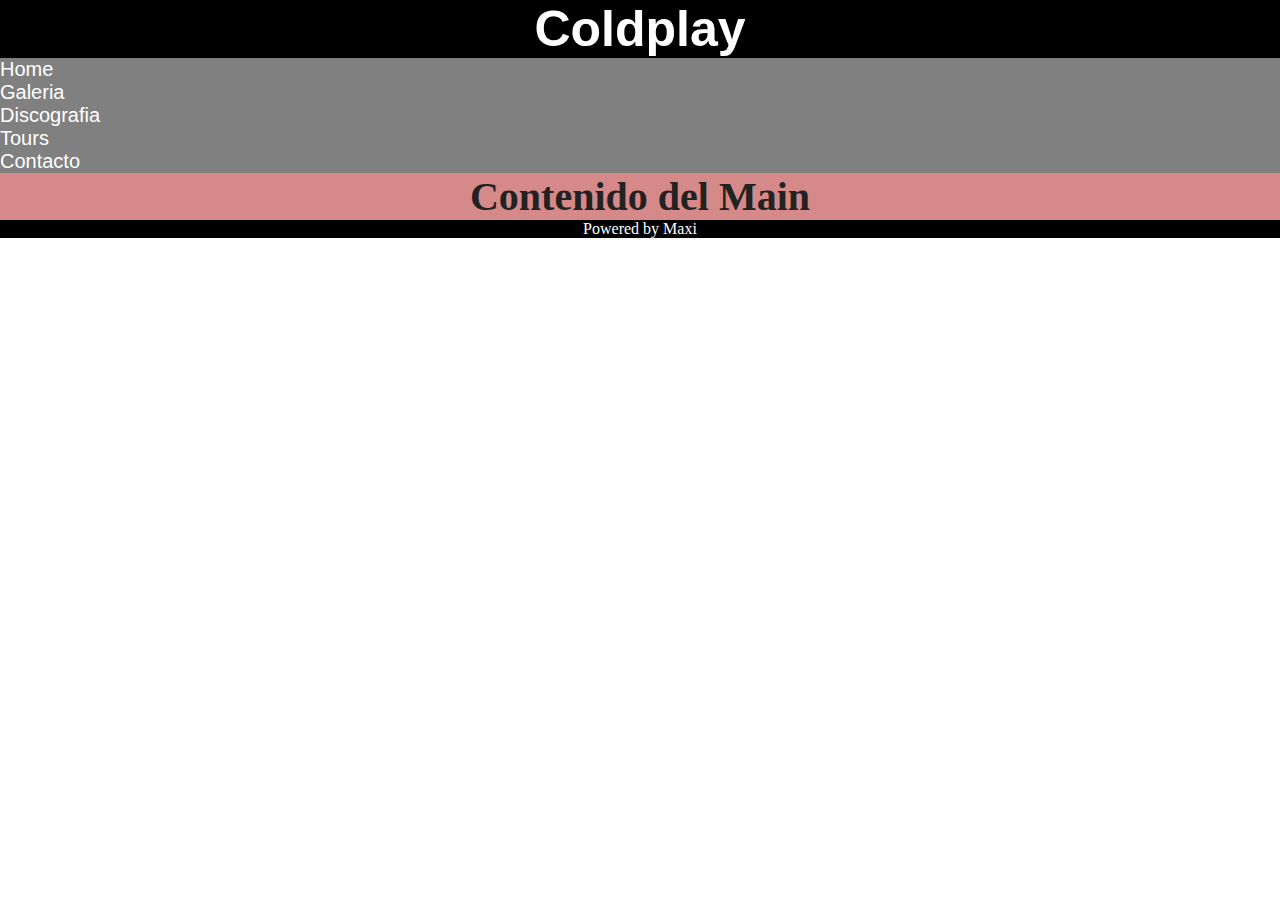
<file: index.html>
<!DOCTYPE html>
<html lang="en">
<head>
    <meta charset="UTF-8">
    <meta http-equiv="X-UA-Compatible" content="IE=edge">
    <meta name="viewport" content="width=device-width, initial-scale=1.0">
    <link rel="stylesheet" href="css/estilo.css">
    <title>Document</title>
</head>
<body>
    <header>
        <h1>Coldplay</h1>


    </header>
    <nav>
        <ul>
            <li>
                <a href="index.html">Home</a>
            </li>
            <li>
                <a href="html/galeria.html">Galeria</a>
            </li>
            <li>
                <a href="html/discografia.html">Discografia</a>
            </li>
            <li>
                <a href="html/tours.html">Tours</a>
            </li>
            <li>
                <a href="html/contacto.html">Contacto</a>
            </li>
        </ul>
    </nav>
    <main>

        <h2>Contenido del Main</h2>
        
    </main>
    <footer>
        <p>Powered by Maxi</p>

    </footer>    
</body>
</html>
</file>
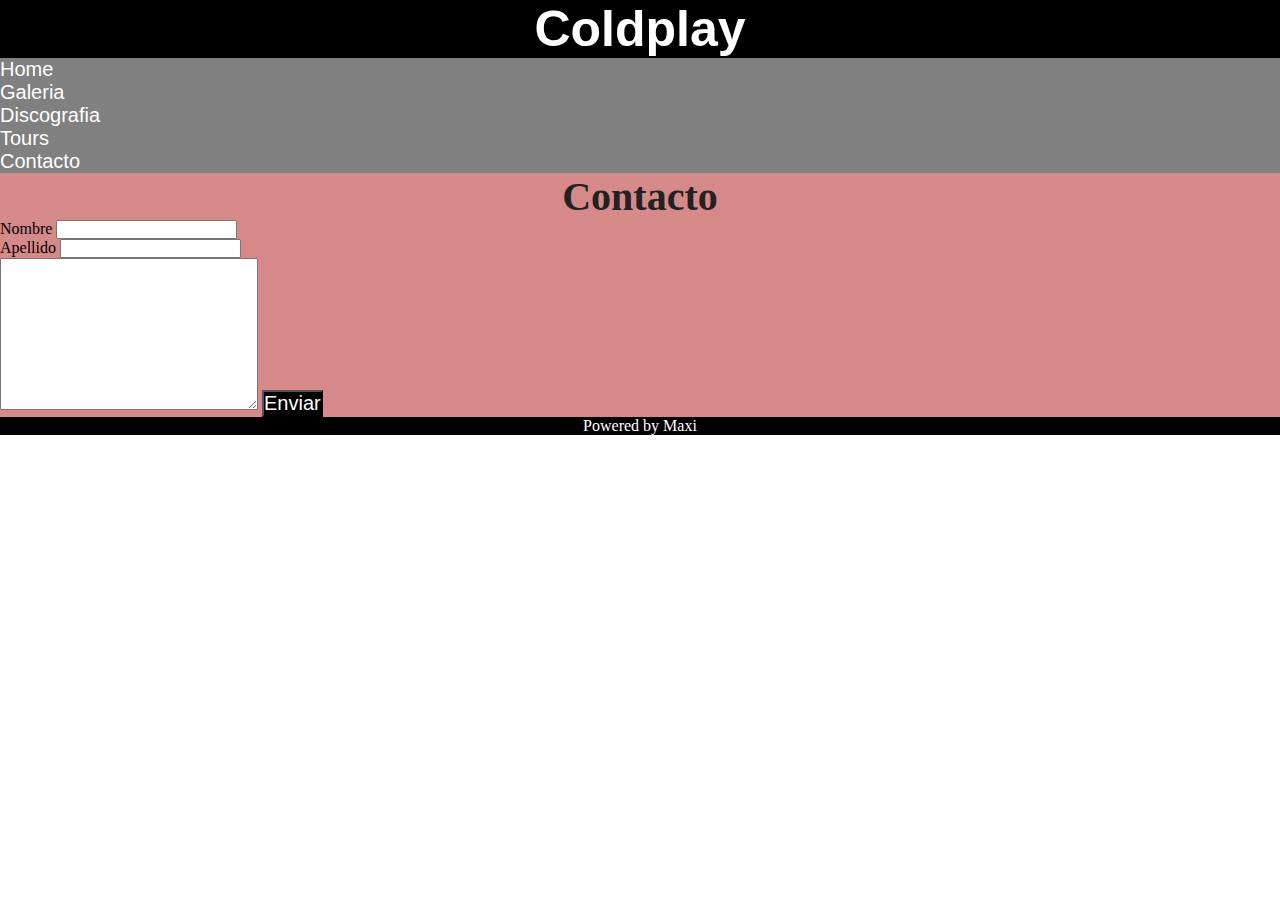
<file: html/contacto.html>
<!DOCTYPE html>
<html lang="en">
<head>
    <meta charset="UTF-8">
    <meta http-equiv="X-UA-Compatible" content="IE=edge">
    <meta name="viewport" content="width=device-width, initial-scale=1.0">
    <link rel="stylesheet" href="../css/estilo.css">
    <title>Document</title>
</head>
<body>
    <header>
        <h1>Coldplay</h1>


    </header>
    <nav>
        <ul>
            <li>
                <a href="../index.html">Home</a>
            </li>
            <li>
                <a href="galeria.html">Galeria</a>
            </li>
            <li>
                <a href="discografia.html">Discografia</a>
            </li>
            <li>
                <a href="tours.html">Tours</a>
            </li>
            <li>
                <a href="contacto.html">Contacto</a>
            </li>
        </ul>
    </nav>
    <main>

        <section>
            <h2>Contacto</h2>
            <form action="">
                <label for="">Nombre</label>
                <input type="text">
                <br>

                <label for="">Apellido</label>
                <input type="text">
                <br>

                <textarea name="" id="" cols="30" rows="10"></textarea>

                <button>Enviar</button>

            </form>



        </section>
        
    </main>
    <footer>
        <p>Powered by Maxi</p>

    </footer>    
</body>
</html>
</file>
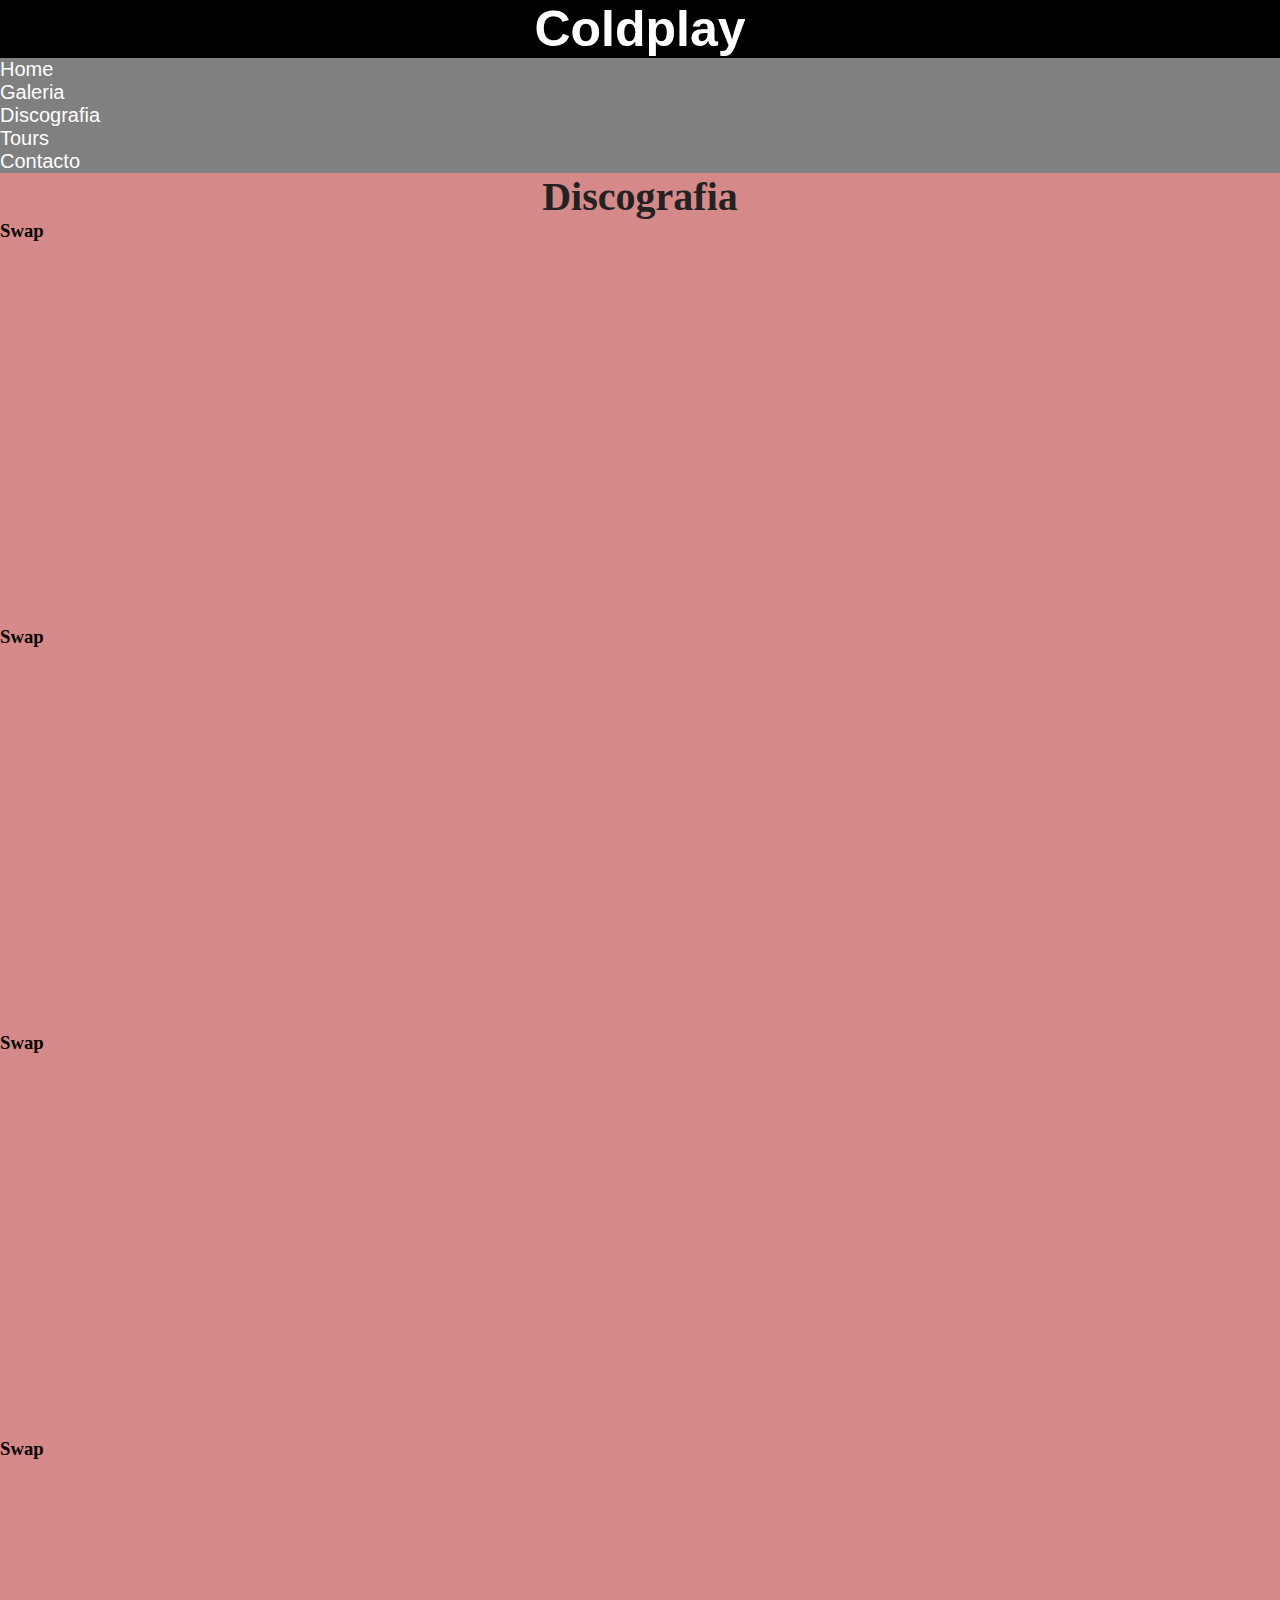
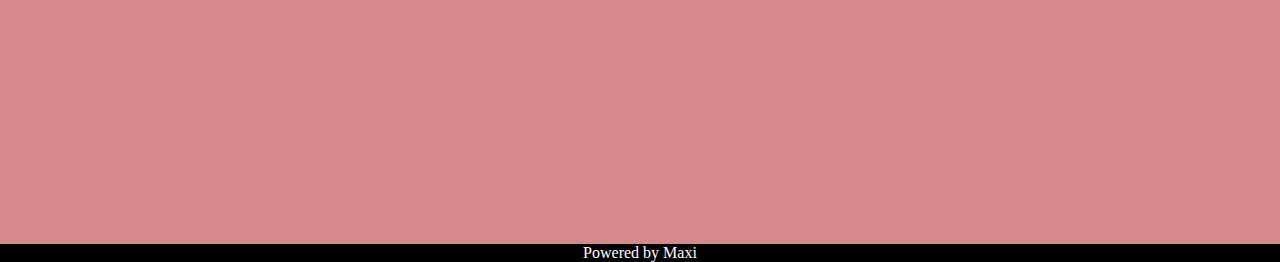
<file: html/discografia.html>
<!DOCTYPE html>
<html lang="en">
<head>
    <meta charset="UTF-8">
    <meta http-equiv="X-UA-Compatible" content="IE=edge">
    <meta name="viewport" content="width=device-width, initial-scale=1.0">
    <link rel="stylesheet" href="../css/estilo.css">

    <title>Document</title>
</head>
<body>
    <header>
        <h1>Coldplay</h1>


    </header>
    <nav>
        <ul>
            <li>
                <a href="../index.html">Home</a>
            </li>
            <li>
                <a href="galeria.html">Galeria</a>
            </li>
            <li>
                <a href="discografia.html">Discografia</a>
            </li>
            <li>
                <a href="tours.html">Tours</a>
            </li>
            <li>
                <a href="contacto.html">Contacto</a>
            </li>
        </ul>
    </nav>
    <main>

        <section>
            <h2>Discografia</h2>


            <article>
                <h3>Swap</h3>
                <iframe style="border-radius:12px" src="https://open.spotify.com/embed/album/0OyyvqyS0iVQZXNhcwd3F6?utm_source=generator" width="100%" height="380" frameBorder="0" allowfullscreen="" allow="autoplay; clipboard-write; encrypted-media; fullscreen; picture-in-picture" loading="lazy"></iframe>

            </article>


            
            <article>
                <h3>Swap</h3>
                <iframe style="border-radius:12px" src="https://open.spotify.com/embed/album/0OyyvqyS0iVQZXNhcwd3F6?utm_source=generator" width="100%" height="380" frameBorder="0" allowfullscreen="" allow="autoplay; clipboard-write; encrypted-media; fullscreen; picture-in-picture" loading="lazy"></iframe>

            </article>



            
            <article>
                <h3>Swap</h3>
                <iframe style="border-radius:12px" src="https://open.spotify.com/embed/album/0OyyvqyS0iVQZXNhcwd3F6?utm_source=generator" width="100%" height="380" frameBorder="0" allowfullscreen="" allow="autoplay; clipboard-write; encrypted-media; fullscreen; picture-in-picture" loading="lazy"></iframe>

            </article>



            
            <article>
                <h3>Swap</h3>
                <iframe style="border-radius:12px" src="https://open.spotify.com/embed/album/0OyyvqyS0iVQZXNhcwd3F6?utm_source=generator" width="100%" height="380" frameBorder="0" allowfullscreen="" allow="autoplay; clipboard-write; encrypted-media; fullscreen; picture-in-picture" loading="lazy"></iframe>

            </article>

        </section>
        
    </main>
    <footer>
        <p>Powered by Maxi</p>

    </footer>    
</body>
</html>
</file>
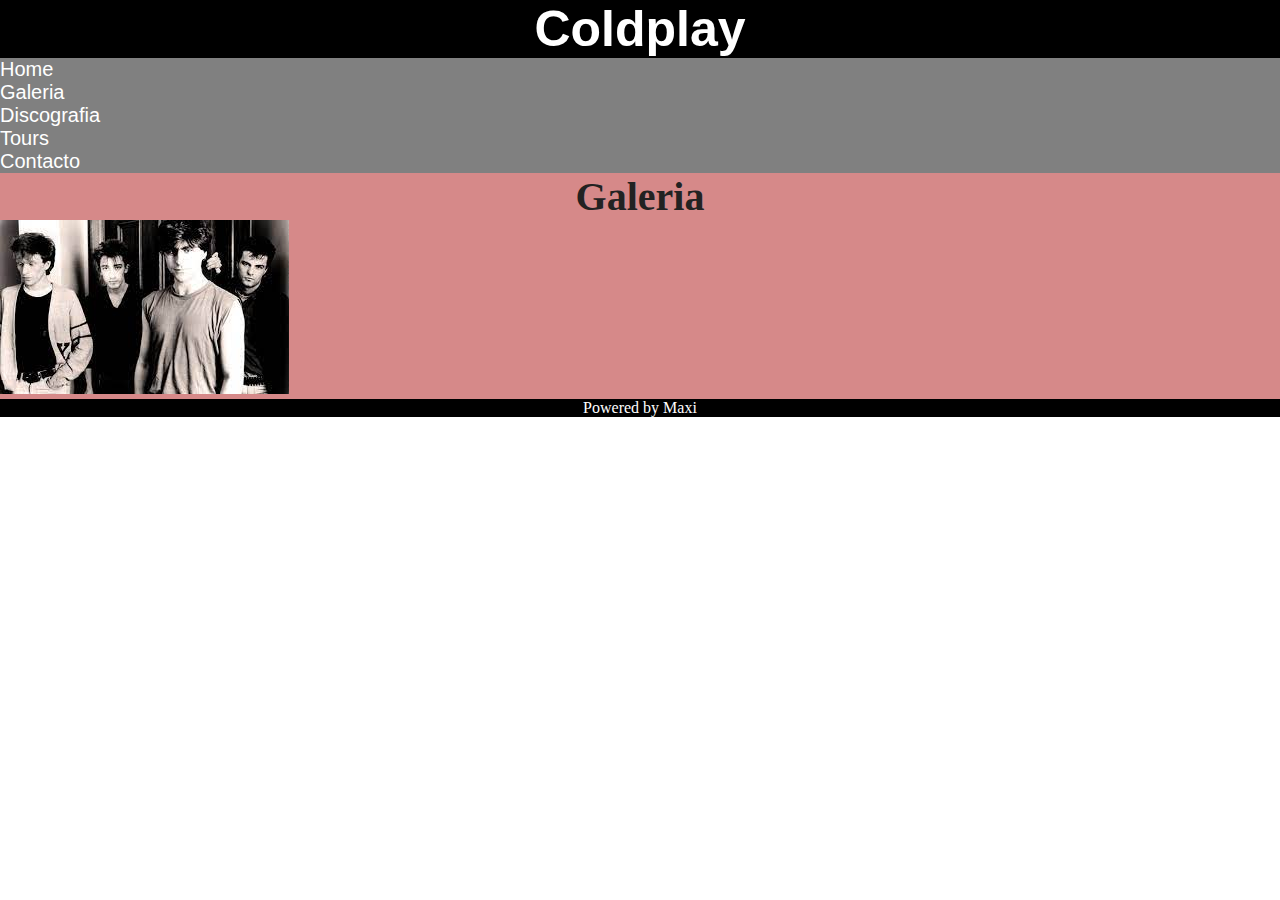
<file: html/galeria.html>
<!DOCTYPE html>
<html lang="en">
<head>
    <meta charset="UTF-8">
    <meta http-equiv="X-UA-Compatible" content="IE=edge">
    <meta name="viewport" content="width=device-width, initial-scale=1.0">
    <link rel="stylesheet" href="../css/estilo.css">
    <title>Document</title>
</head>
<body>
    <header>
        <h1>Coldplay</h1>


    </header>
    <nav>
        <ul>
            <li>
                <a href="../index.html">Home</a>
            </li>
            <li>
                <a href="galeria.html">Galeria</a>
            </li>
            <li>
                <a href="discografia.html">Discografia</a>
            </li>
            <li>
                <a href="tours.html">Tours</a>
            </li>
            <li>
                <a href="contacto.html">Contacto</a>
            </li>
        </ul>
    </nav>
    <main>

        <section>
            <h2>Galeria</h2>

            <a href="https://www.google.com/search?q=thechameleons">
                <img src="../img/img1.jpg" alt="">

            </a>
            

        </section>
        
    </main>
    <footer>
        <p>Powered by Maxi</p>

    </footer>    
</body>
</html>
</file>
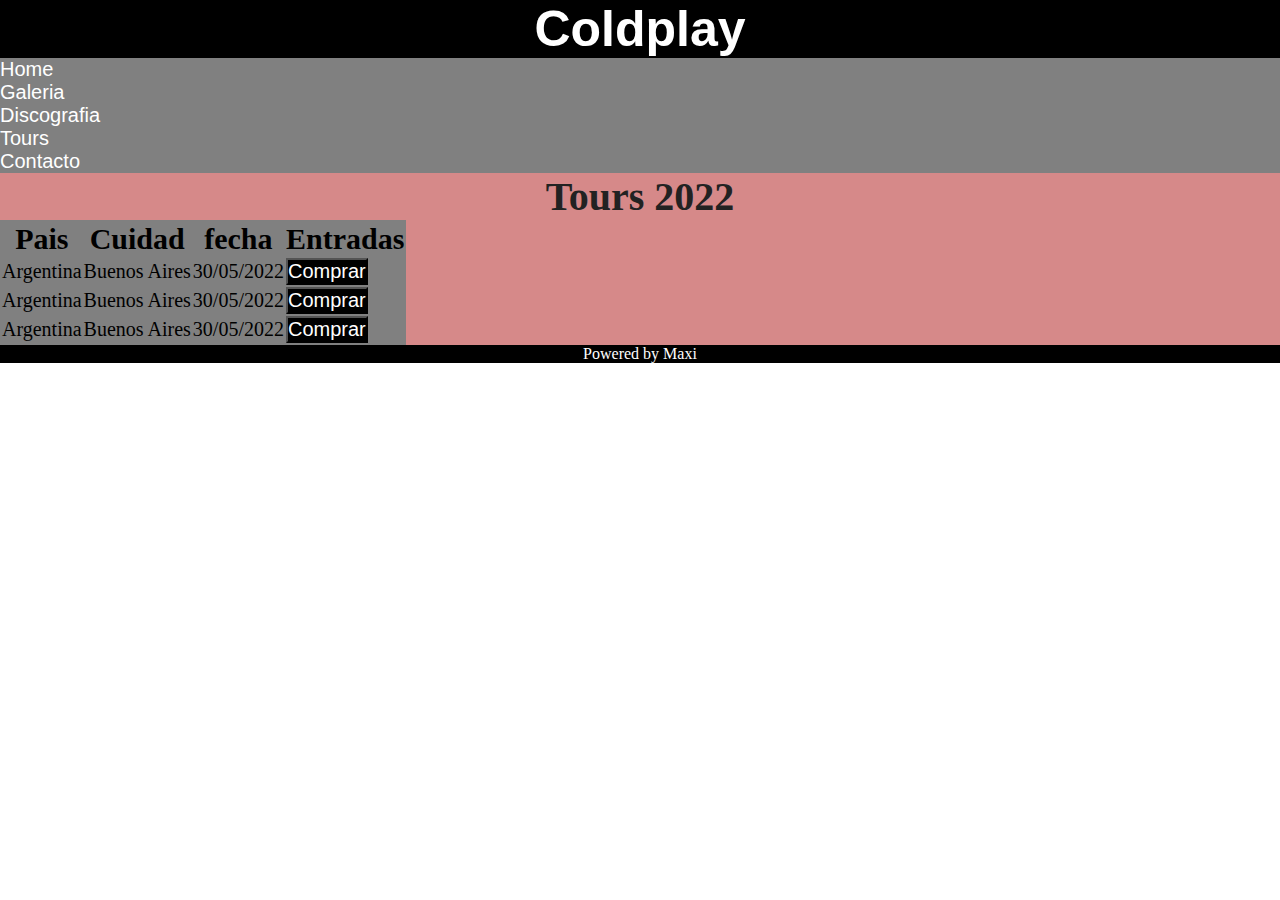
<file: html/tours.html>
<!DOCTYPE html>
<html lang="en">
<head>
    <meta charset="UTF-8">
    <meta http-equiv="X-UA-Compatible" content="IE=edge">
    <meta name="viewport" content="width=device-width, initial-scale=1.0">
    <link rel="stylesheet" href="../css/estilo.css">
    <title>Document</title>
</head>
<body>
    <header>
        <h1>Coldplay</h1>


    </header>
    <nav>
        <ul>
            <li>
                <a href="../index.html">Home</a>
            </li>
            <li>
                <a href="galeria.html">Galeria</a>
            </li>
            <li>
                <a href="discografia.html">Discografia</a>
            </li>
            <li>
                <a href="tours.html">Tours</a>
            </li>
            <li>
                <a href="contacto.html">Contacto</a>
            </li>
        </ul>
    </nav>
    <main>

        <section>
            <h2>Tours 2022</h2>

            <table>
                <tr>
                    <th>Pais</th>
                    <th>Cuidad</th>
                    <th>fecha</th>
                    <th>Entradas</th>
                </tr>
                <tr>
                    <td>Argentina</td>
                    <td>Buenos Aires</td>
                    <td>30/05/2022</td>
                    <td><button>Comprar</button></td>
                </tr>
                <tr>
                    <td>Argentina</td>
                    <td>Buenos Aires</td>
                    <td>30/05/2022</td>
                    <td><button>Comprar</button></td>
                </tr>
                <tr>
                    <td>Argentina</td>
                    <td>Buenos Aires</td>
                    <td>30/05/2022</td>
                    <td><button>Comprar</button></td>
                </tr>




            </table>


        </section>
        
    </main>
    <footer>
        <p>Powered by Maxi</p>

    </footer>    
</body>
</html>
</file>
<file: css/estilo.css>
*{
    margin:0;
    padding:0;
}



header{
    background-color: black;
}


h1{
    color:white;
    text-align: center;
    font-family: Verdana, Geneva, Tahoma, sans-serif;
    font-size:50px;
}


nav{
    background-color: gray;
}


a{
    font-size:20px;
    color:white;
    font-family:Verdana, Geneva, Tahoma, sans-serif;
    text-decoration: none;
}


main{
    background-color: rgb(214, 137, 137);
}


footer{
    background-color: black;
}

p{
    color:white;
    text-align: center;
}


h2{
    color:rgb(34, 34, 34);
    font-size:40px;
    text-align: center;
}


button{
    background-color: black;
    color:white;
    font-size:20px;
}


td{
    font-size:20px;

}

th{
    font-size:30px;

}


table{
    background-color: gray;
   
}
</file>
